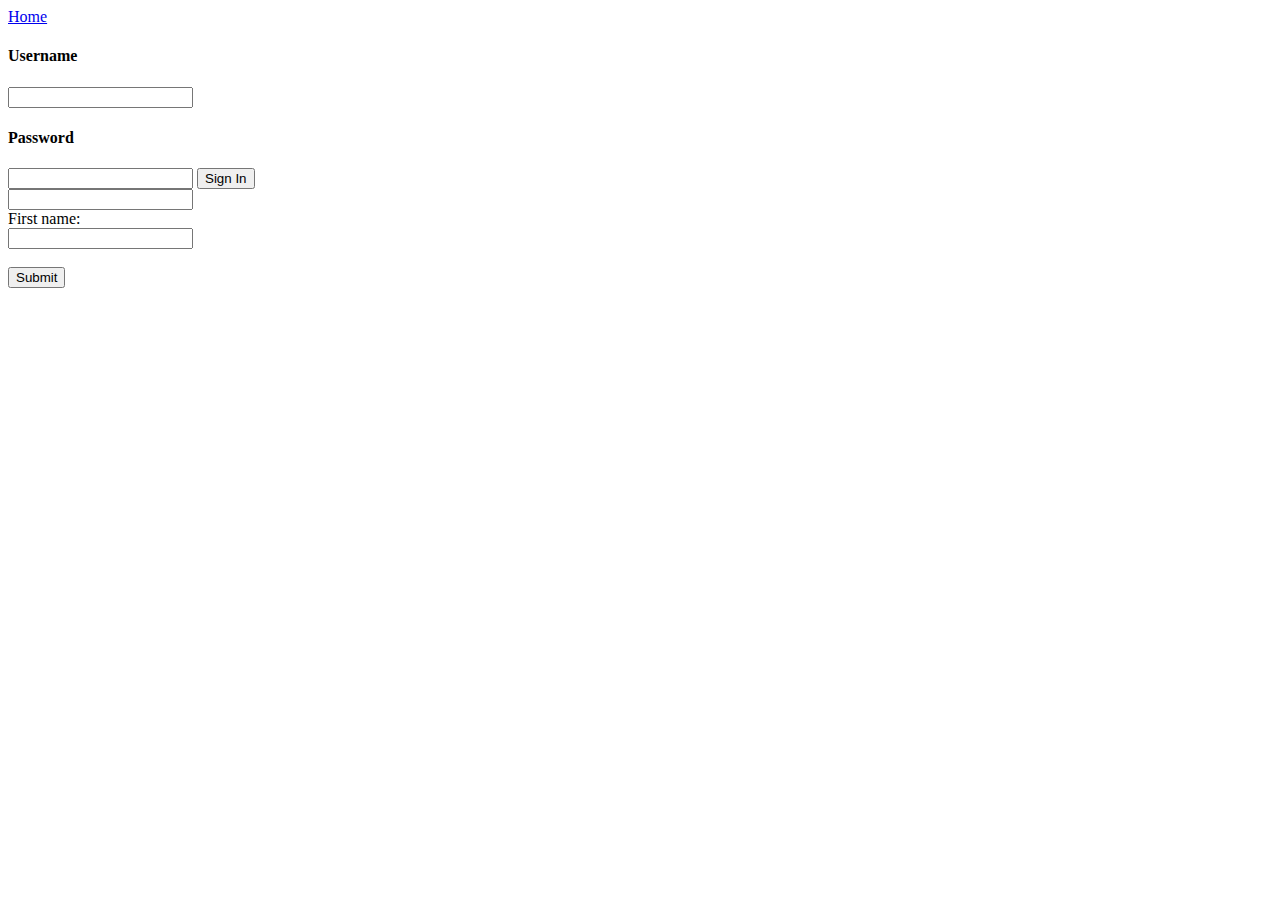
<file: login.html>
<!DOCTYPE html>
<html lang="en">
<head>
    <meta charset="UTF-8">
    <meta name="viewport" content="width=device-width, initial-scale=1.0">
    <title>Login</title>
    <link rel="stylesheet" type="text/css"href="C:\Projects\website1\login.css">
</head>
<body>
    <header>
        <nav>
            <a href="C:\Projects\website1\index.html">Home</a>
            <a href=""></a>
        </nav>
    </header>
    <main>
        <div class='login-form'>
            <div class='container'>
              <form>
                <h4>Username</h4>
                <input class='username' />
                <h4>Password</h4>
                <input type='password' />
                <input class='sign-in-button' type='submit' value='Sign In' />
              </form>
            </div>
          </div>
    </main>
    <div class= "calc">
      
      <div class= "input">
        <input type="text" >
      </div>
    </div>
    <div>
      <form action="/action_page.php">
        <label for="fname">First name:</label><br>
        <input type="text" id="fname" name="fname"><br><br>
        <input type="submit" value="Submit">
      </form>
    </div>

  
    
</body>
</html>
</file>
